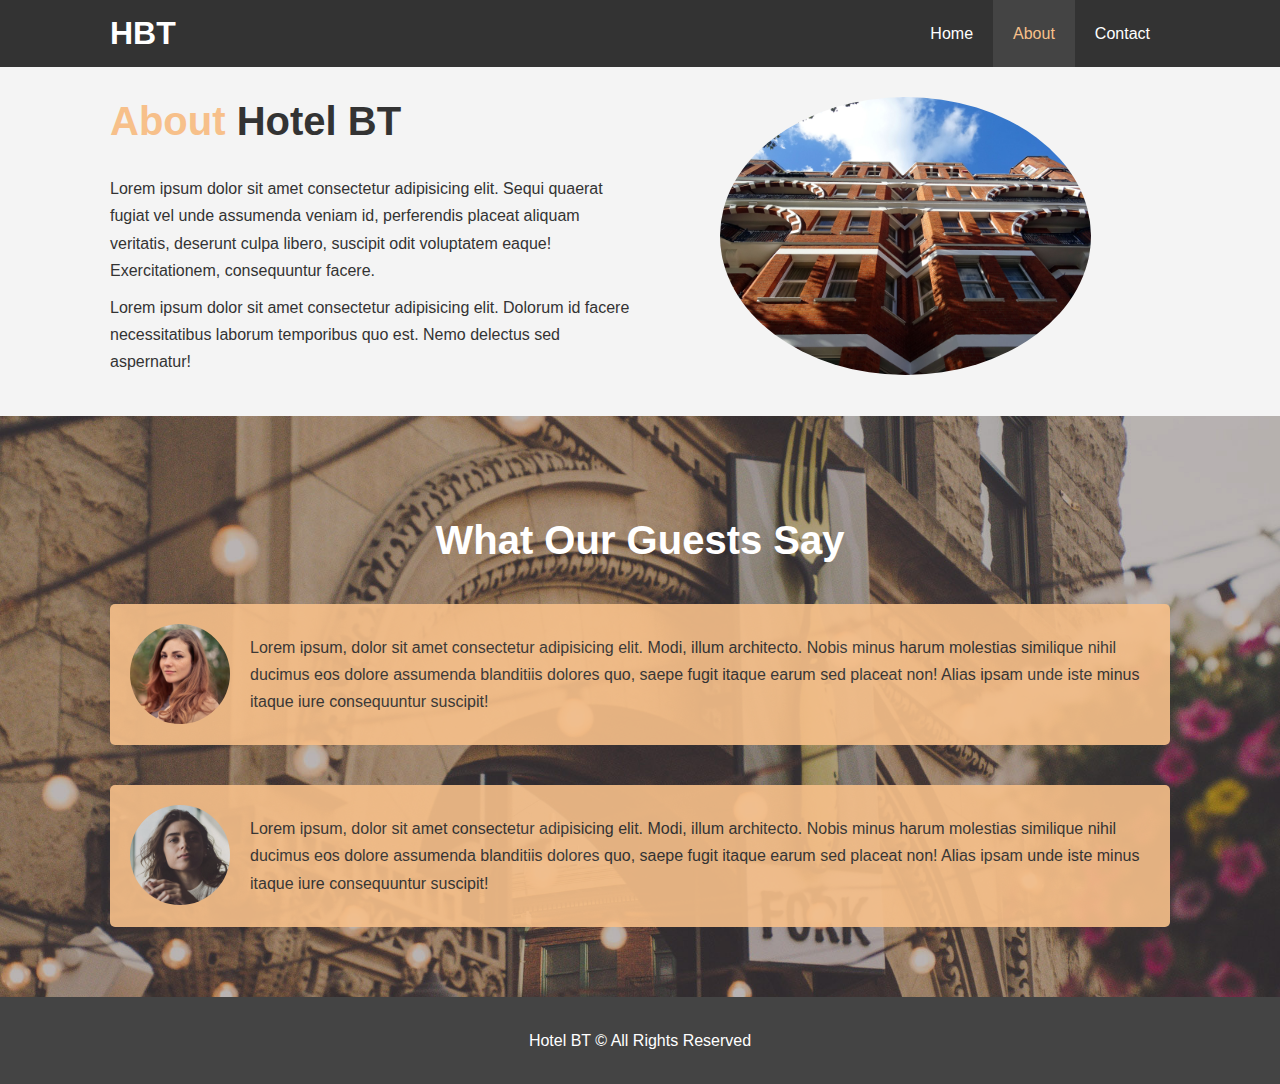
<file: about.html>
<!DOCTYPE html>
<html lang="en">
  <head>
    <meta charset="UTF-8" />
    <meta http-equiv="X-UA-Compatible" content="IE=edge" />
    <meta name="viewport" content="width=device-width, initial-scale=1.0" />
    <meta
      name="description"
      content="Welcome to the most extraordinary hotel in Warsaw"
    />
    <meta name="keywords" content="hotel,warsaw hotel, poland hotel" />
    <link rel="stylesheet" href="css/style.css" />
    <link
      rel="stylesheet"
      media="screen and (max-width: 786px)"
      href="css/mobile.css"
    />
    <title>Hotel BT | About</title>
  </head>
  <body>
    <header>
      <nav id="navbar">
        <div class="container">
          <h1 class="logo"><a href="index.html">HBT</a></h1>
          <ul>
            <li><a href="index.html">Home</a></li>
            <li><a class="current" href="abaut.html">About</a></li>
            <li><a href="contact.html">Contact</a></li>
          </ul>
        </div>
      </nav>
    </header>

    <section id="about-info" class="bg-light py-3">
      <div class="container">
        <div class="info-left">
          <h1 class="l-heading">
            <span class="text-primary">About</span> Hotel BT
          </h1>
          <p>
            Lorem ipsum dolor sit amet consectetur adipisicing elit. Sequi
            quaerat fugiat vel unde assumenda veniam id, perferendis placeat
            aliquam veritatis, deserunt culpa libero, suscipit odit voluptatem
            eaque! Exercitationem, consequuntur facere.
          </p>
          <p>
            Lorem ipsum dolor sit amet consectetur adipisicing elit. Dolorum id
            facere necessitatibus laborum temporibus quo est. Nemo delectus sed
            aspernatur!
          </p>
        </div>
        <div class="info-right">
          <img src="./img/photo-2.jpg" alt="hotel" />
        </div>
      </div>
    </section>

    <div class="clr"></div>

    <section id="testimonials" class="py-3">
      <div class="container">
        <h2 class="l-heading">What Our Guests Say</h2>
        <div class="testimonial bg-primary">
          <img src="./img/person-1.jpg" alt="Samantha" />
          <p>
            Lorem ipsum, dolor sit amet consectetur adipisicing elit. Modi,
            illum architecto. Nobis minus harum molestias similique nihil
            ducimus eos dolore assumenda blanditiis dolores quo, saepe fugit
            itaque earum sed placeat non! Alias ipsam unde iste minus itaque
            iure consequuntur suscipit!
          </p>
        </div>
        <div class="testimonial bg-primary">
          <img src="./img/person-2.jpg" alt="Jenny" />
          <p>
            Lorem ipsum, dolor sit amet consectetur adipisicing elit. Modi,
            illum architecto. Nobis minus harum molestias similique nihil
            ducimus eos dolore assumenda blanditiis dolores quo, saepe fugit
            itaque earum sed placeat non! Alias ipsam unde iste minus itaque
            iure consequuntur suscipit!
          </p>
        </div>
      </div>
    </section>

    <footer id="main-footer">
      <p>Hotel BT &copy; All Rights Reserved</p>
    </footer>
  </body>
</html>
</file>
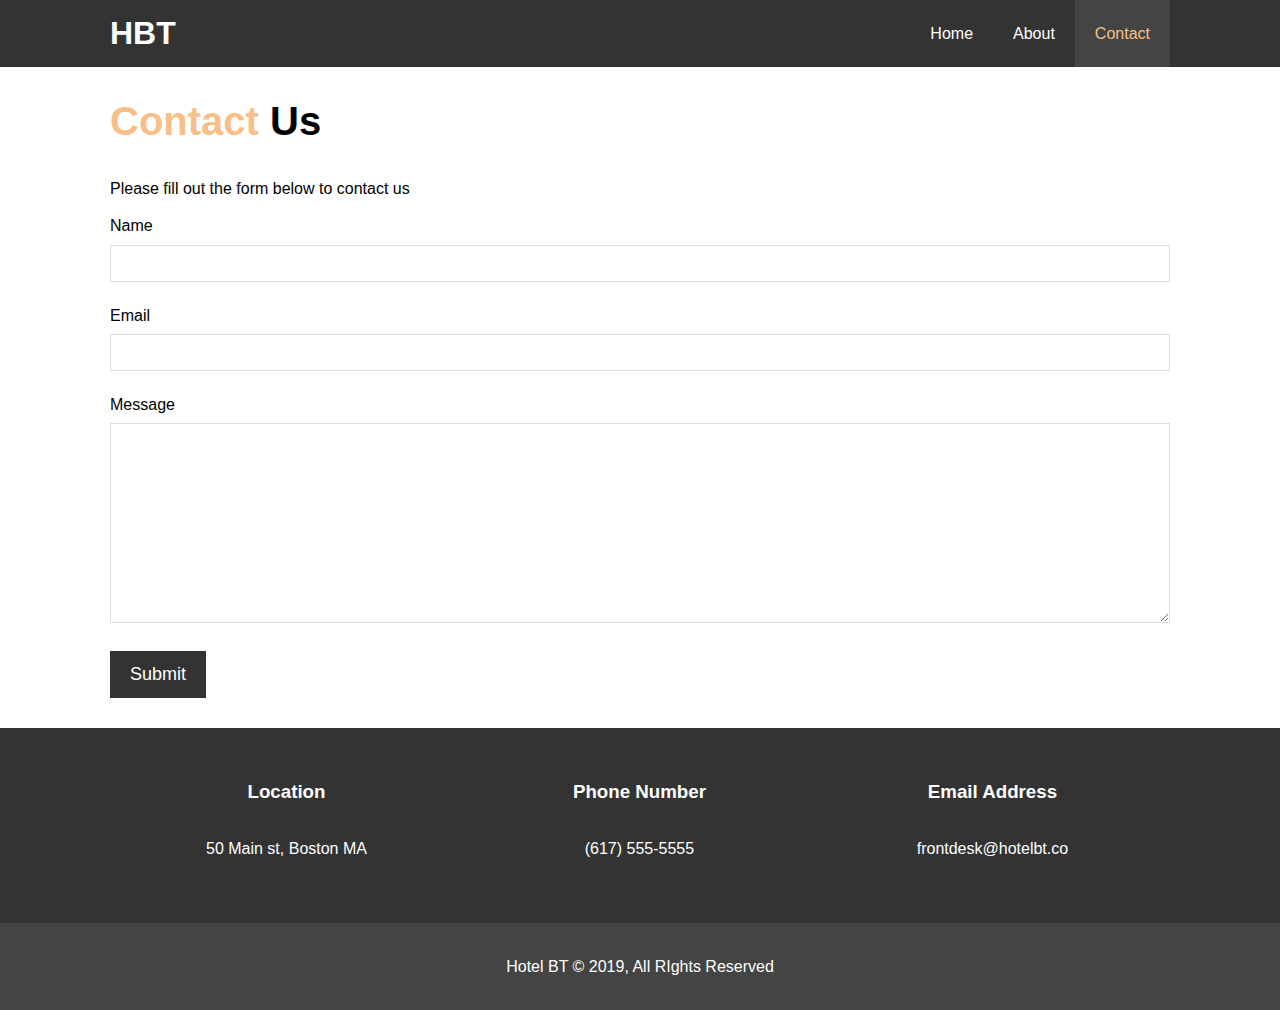
<file: contact.html>
<!DOCTYPE html>
<html lang="en">
  <head>
    <meta charset="UTF-8" />
    <meta name="viewport" content="width=device-width, initial-scale=1.0" />
    <meta http-equiv="X-UA-Compatible" content="ie=edge" />
    <meta
      name="description"
      content="Welcome to the most extraordinary hotel in Boston Massachusetts"
    />
    <meta name="keywords" content="hotel,boston hotel,new england hotel" />
    <link
      rel="stylesheet"
      href="https://use.fontawesome.com/releases/v5.6.1/css/all.css"
      integrity="sha384-gfdkjb5BdAXd+lj+gudLWI+BXq4IuLW5IT+brZEZsLFm++aCMlF1V92rMkPaX4PP"
      crossorigin="anonymous"
    />
    <link rel="stylesheet" href="css/style.css" />
    <link
      rel="stylesheet"
      media="screen and (max-width: 768px)"
      href="css/mobile.css"
    />
    <title>Hotel BT | Contact</title>
  </head>
  <body>
    <header>
      <nav id="navbar">
        <div class="container">
          <h1 class="logo"><a href="index.html">HBT</a></h1>
          <ul>
            <li><a href="index.html">Home</a></li>
            <li><a href="about.html">About</a></li>
            <li><a class="current" href="contact.html">Contact</a></li>
          </ul>
        </div>
      </nav>
    </header>

    <section id="contact-form" class="py-3">
      <div class="container">
        <h1 class="l-heading"><span class="text-primary">Contact</span> Us</h1>
        <p>Please fill out the form below to contact us</p>
        <form action="process.php">
          <div class="form-group">
            <label for="name">Name</label>
            <input type="text" name="name" id="name" />
          </div>
          <div class="form-group">
            <label for="email">Email</label>
            <input type="email" name="email" id="email" />
          </div>
          <div class="form-group">
            <label for="message">Message</label>
            <textarea name="message" id="message"></textarea>
          </div>
          <button type="submit" class="btn">Submit</button>
        </form>
      </div>
    </section>

    <section id="contact-info" class="bg-dark">
      <div class="container">
        <div class="box">
          <i class="fas fa-hotel fa-3x"></i>
          <h3>Location</h3>
          <p>50 Main st, Boston MA</p>
        </div>
        <div class="box">
          <i class="fas fa-phone fa-3x"></i>
          <h3>Phone Number</h3>
          <p>(617) 555-5555</p>
        </div>
        <div class="box">
          <i class="fas fa-envelope fa-3x"></i>
          <h3>Email Address</h3>
          <p>frontdesk@hotelbt.co</p>
        </div>
      </div>
    </section>

    <footer id="main-footer">
      <p>Hotel BT &copy; 2019, All RIghts Reserved</p>
    </footer>
  </body>
</html>
</file>
<file: css/mobile.css>
#navbar .logo {
  float: none;
  text-align: center;
}

#navbar ul,
#navbar ul li {
  float: none;
}

#navbar ul li a {
  padding: 5px;
  border-bottom: #444 dotted 1px;
}

/* Showcase */
#showcase {
  height: 100%;
}

#showcase .showcase-content {
  padding-top: 70px;
  padding-bottom: 30px;
}

/* Home Info */
#home-info {
  height: 550px;
}

#home-info .info-img {
  display: none;
}

#home-info .info-content {
  float: none;
  width: 100%;
}

/* Boxes */
.box {
  float: none;
  width: 100%;
}

/* About */
#about-info .info-right,
#about-info .info-left {
  float: none;
  width: 100%;
}

#about-info .info-right {
  margin-top: 30px;
}

.l-heading {
  text-align: center;
}

/* Contact */
#contact-info .box {
  border-bottom: #444 dotted 1px;
}
</file>
<file: css/style.css>
/* Reset */
* {
  margin: 0;
  padding: 0;
  box-sizing: border-box;
}

/* Main Styling */
html,
body {
  font-family: 'Segoe UI', Tahoma, Geneva, Verdana, sans-serif;
  line-height: 1.7em;
}

a {
  color: #333;
  text-decoration: none;
}

h1,
h2,
h3 {
  padding-bottom: 20px;
}

p {
  margin: 10px 0;
}

/* Utility Classes */
.container {
  margin: auto;
  max-width: 1100px;
  overflow: auto;
  padding: 0 20px;
}

.text-primary {
  color: #f7c08a;
}

.lead {
  font-size: 20px;
}

.btn {
  display: inline-block;
  font-size: 18px;
  color: #fff;
  background: #333;
  padding: 13px 20px;
  border: none;
  cursor: pointer;
}

.btn:hover {
  background: #f7c08a;
  color: #333;
}

.btn-light {
  background: #f4f4f4;
  color: #333;
}

.bg-dark {
  background: #333;
  color: #fff;
}

.bg-light {
  background: #f4f4f4;
  color: #333;
}

.bg-primary {
  background: #f7c08a;
  color: #333;
}

.clr {
  clear: both;
}

.l-heading {
  font-size: 40px;
  line-height: 1.2;
}

/* Padding */
.py-1 {
  padding: 10px 0;
}
.py-2 {
  padding: 20px 0;
}
.py-3 {
  padding: 30px 0;
}

/* Navbar */
#navbar {
  background: #333;
  color: #fff;
  overflow: auto;
}

#navbar a {
  color: #fff;
}

#navbar .logo {
  float: left;
  padding-top: 20px;
}

#navbar ul {
  list-style: none;
  float: right;
}

#navbar ul li {
  float: left;
}

#navbar ul li a {
  display: block;
  padding: 20px;
  text-align: center;
}

#navbar ul li a:hover,
#navbar ul li a.current {
  background: #444;
  color: #f7c08a;
}

/* Showcase */
#showcase {
  background: url('../img/showcase.jpg') no-repeat center center/cover;
  height: 600px;
}

#showcase .showcase-content {
  color: #fff;
  text-align: center;
  padding-top: 170px;
}

#showcase .showcase-content h1 {
  font-size: 60px;
  line-height: 1.2em;
}

#showcase .showcase-content p {
  padding-bottom: 20px;
  line-height: 1.7em;
}

/* Home Info */
#home-info {
  height: 450px;
}

#home-info .info-img {
  float: left;
  width: 50%;
  background: url('../img/photo-1.jpg') no-repeat;
  min-height: 100%;
}

#home-info .info-content {
  float: right;
  width: 50%;
  height: 100%;
  text-align: center;
  padding: 50px 30px;
  overflow: hidden;
}

#home-info .info-content p {
  padding-bottom: 30px;
}

/* Features */
.box {
  float: left;
  width: 33.3%;
  padding: 50px;
  text-align: center;
}

.box i {
  margin-bottom: 10px;
}

/* About Info */
#about-info .info-right {
  float: right;
  width: 50%;
  min-height: 100%;
}

#about-info .info-right img {
  display: block;
  margin: auto;
  width: 70%;
  border-radius: 50%;
}

#about-info .info-left {
  float: left;
  width: 50%;
  min-height: 100%;
}

/* Testimonials */
#testimonials {
  height: 100%;
  background: url('../img/test-bg.jpg') no-repeat center center/cover;
  padding-top: 100px;
}

#testimonials h2 {
  color: #fff;
  text-align: center;
  padding-bottom: 40px;
}

#testimonials .testimonial {
  padding: 20px;
  margin-bottom: 40px;
  border-radius: 5px;
  opacity: 0.9;
}

#testimonials .testimonial img {
  width: 100px;
  float: left;
  margin-right: 20px;
  border-radius: 50%;
}

/* Contact Form */
#contact-form .form-group {
  margin-bottom: 20px;
}

#contact-form label {
  display: block;
  margin-bottom: 5px;
}

#contact-form input,
#contact-form textarea {
  width: 100%;
  padding: 10px;
  border: 1px #ddd solid;
}

#contact-form textarea {
  height: 200px;
}

#contact-form input:focus,
#contact-form textarea:focus {
  outline: none;
  border-color: #f7c08a;
}

/* Footer */
#main-footer {
  text-align: center;
  background: #444;
  color: #fff;
  padding: 20px;
}
</file>
